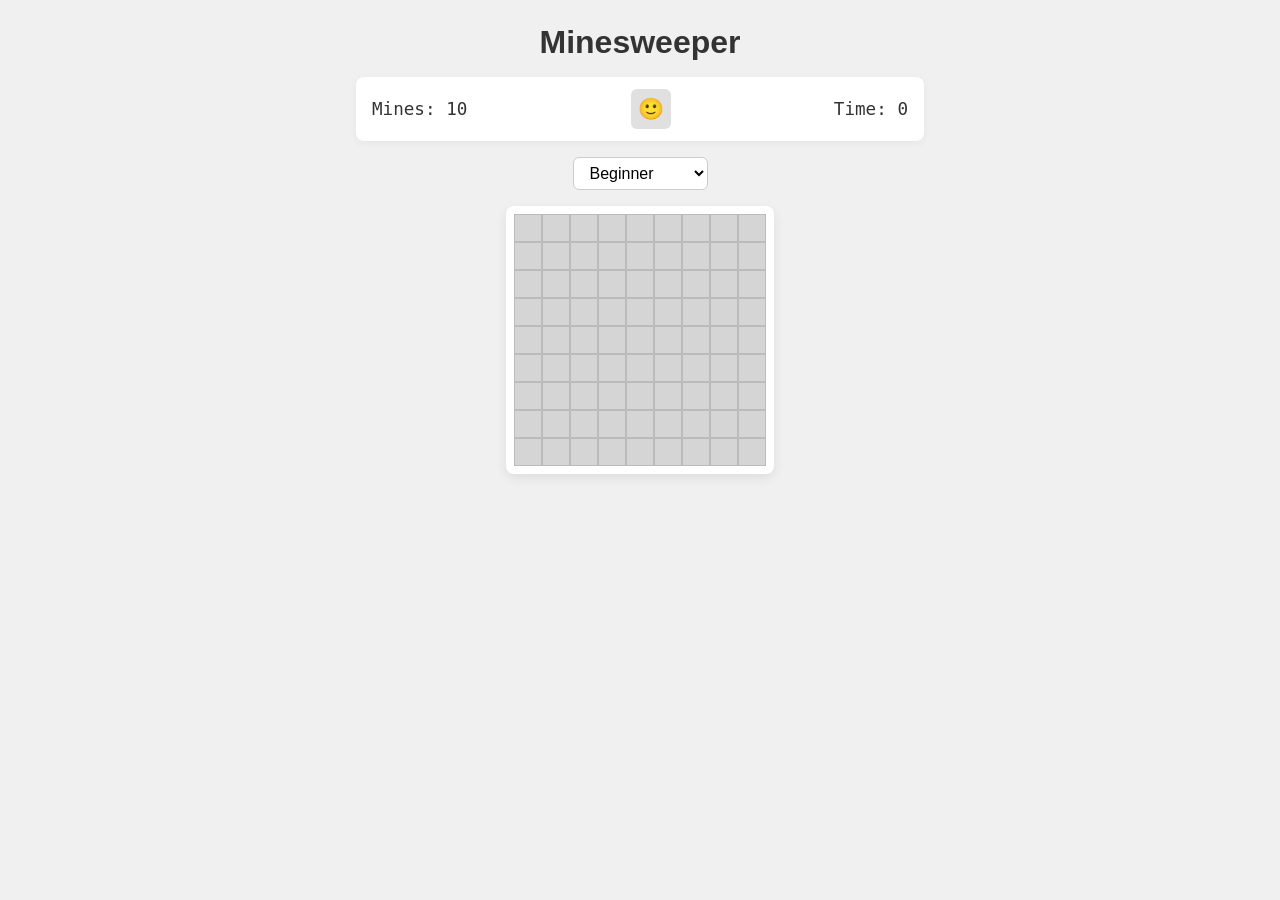
<file: index.html>
<!DOCTYPE html>
<html lang="en">
<head>
    <meta charset="UTF-8">
    <meta name="viewport" content="width=device-width, initial-scale=1.0">
    <title>Minesweeper</title>
    <link rel="stylesheet" href="css/styles.css">
</head>
<body>
    <div id="app">
        <header class="game-header">
            <h1>Minesweeper</h1>
        </header>
        <div class="game-controls">
            <div class="mine-counter" id="mine-counter">Mines: 0</div>
            <button class="restart-button" id="restart-button">🙂</button>
            <div class="timer" id="timer">Time: 0</div>
        </div>
        <div class="difficulty-selector" id="difficulty-selector">
            <select id="difficulty-select">
                <option value="beginner">Beginner</option>
                <option value="intermediate">Intermediate</option>
                <option value="expert">Expert</option>
            </select>
        </div>
        <main class="game-container">
            <div class="board" id="board"></div>
        </main>
    </div>

    <script src="js/cell.js" defer></script>
    <script src="js/board.js" defer></script>
    <script src="js/game.js" defer></script>
    <script src="js/ui.js" defer></script>
    <script src="js/main.js" defer></script>
</body>
</html>
</file>
<file: css/styles.css>
* {
    margin: 0;
    padding: 0;
    box-sizing: border-box;
}

body {
    background-color: #f0f0f0;
    font-family: sans-serif;
    display: flex;
    justify-content: center;
    align-items: flex-start;
    min-height: 100vh;
}

#app {
    display: flex;
    flex-direction: column;
    width: 100%;
    max-width: 600px;
    margin: 0 auto;
    padding: 24px 16px;
}

.game-header {
    text-align: center;
    margin-bottom: 16px;
    width: 100%;
}

.game-header h1 {
    font-size: 2rem;
    color: #333;
}

.game-controls {
    display: flex;
    justify-content: space-between;
    align-items: center;
    padding: 12px 16px;
    background-color: #ffffff;
    border-radius: 8px;
    box-shadow: 0 2px 8px rgba(0, 0, 0, 0.05);
    margin-bottom: 16px;
    width: 100%;
}

.mine-counter,
.timer {
    font-family: monospace;
    font-size: 1.1rem;
    color: #333;
}

#restart-button {
    width: 40px;
    height: 40px;
    font-size: 1.3rem;
    display: flex;
    justify-content: center;
    align-items: center;
    border-radius: 6px;
    border: none;
    background-color: #e0e0e0;
    cursor: pointer;
    transition: background-color 0.2s ease;
    flex-shrink: 0;
}

#restart-button:hover {
    background-color: #d0d0d0;
}

.difficulty-selector {
    display: flex;
    justify-content: center;
    margin-bottom: 16px;
    width: 100%;
}

#difficulty-select {
    padding: 6px 12px;
    border-radius: 6px;
    border: 1px solid #ccc;
    font-size: 1rem;
    cursor: pointer;
    background-color: #ffffff;
}

.game-container {
    display: flex;
    justify-content: center;
    width: 100%;
}

#board {
    min-height: 200px;
    width: 100%;
    max-width: 100%;
    background-color: #ffffff;
    border-radius: 8px;
    box-shadow: 0 4px 12px rgba(0, 0, 0, 0.08);
    padding: 8px;
    overflow-x: auto;
}

@media (max-width: 600px) {
    #app {
        padding: 12px;
    }
    
    .game-header h1 {
        font-size: 1.5rem;
    }
    
    .game-controls {
        padding: 8px 12px;
    }
}

.cell {
    width: 28px;
    height: 28px;
    display: flex;
    align-items: center;
    justify-content: center;
    border: 1px solid #bbb;
    background-color: #d5d5d5;
    font-size: 0.9rem;
    font-weight: bold;
    cursor: pointer;
    user-select: none;
    box-sizing: border-box;
}

.cell.mine {
    background-color: #f28b82;
}

.cell.revealed {
    background-color: #f5f5f5;
    cursor: default;
    animation: cellReveal 0.15s ease-out;
}

.cell.flagged {
    background-color: #fff3cd;
    animation: flagPop 0.15s ease-out;
}

.cell:focus {
    outline: 2px solid #4a90d9;
    outline-offset: -2px;
}


.cell.number-1 { color: #0000ff; }
.cell.number-2 { color: #008000; }
.cell.number-3 { color: #ff0000; }
.cell.number-4 { color: #000080; }
.cell.number-5 { color: #800000; }
.cell.number-6 { color: #008080; }
.cell.number-7 { color: #000000; }
.cell.number-8 { color: #808080; }

@keyframes cellReveal {
    from {
        transform: scale(0.85);
        opacity: 0.6;
    }
    to {
        transform: scale(1);
        opacity: 1;
    }
}

@keyframes flagPop {
    from {
        transform: scale(0.5);
    }
    50% {
        transform: scale(1.2);
    }
    to {
        transform: scale(1);
    }
}
</file>
